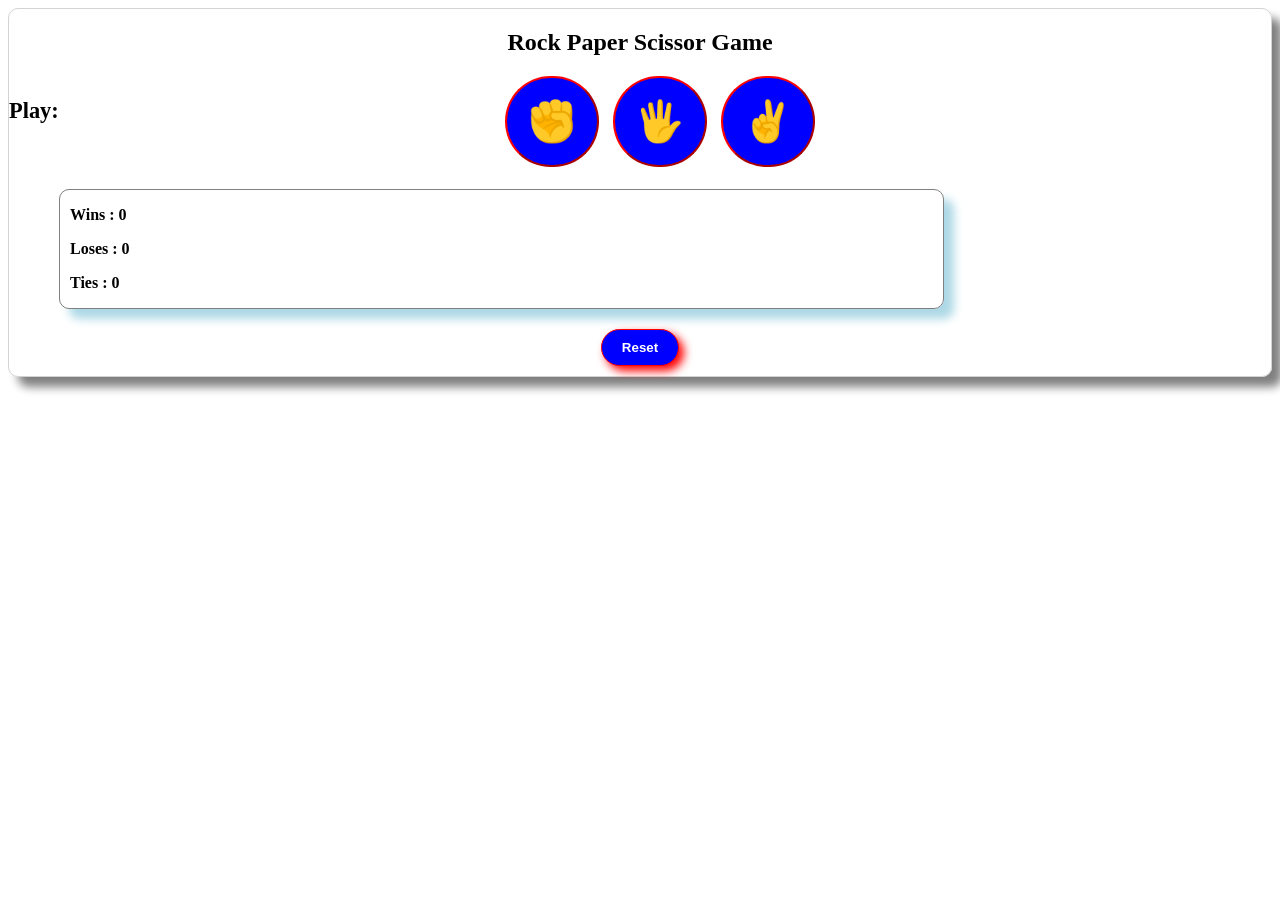
<file: index.html>
<!DOCTYPE html>

<html>
<head>
  <meta http-equiv="CONTENT-TYPE" content="text/html; charset=UTF-8">
  <title>Rock Paper Scissor</title>
  <link rel="stylesheet" href="style.css">
</head>
<body>
  <div class="container">
    <h2>Rock Paper Scissor Game</h2>
    <p class="play">Play:</p>
    <div class="play-btns">
      <button onclick=" playerpick('rock')" class="rock">✊️</button>
      <button onclick=" playerpick('paper')" class="paper">🖐</button>
      <button onclick=" playerpick('scissor')" class="scissor">✌️</button>
    </div>
    <p class="result1"></p>
    <p class="result2"></p>
    
    <div class="score-container">
      <p class="win">Wins : 0</p>
      <p class="lose">Loses : 0</p>
      <p class="tie">Ties : 0</p>
    </div>
    <button onclick=" reset()" class="reset">Reset</button>
  </div>
  
  <script src="javascript.js"> </script>
</body>
</html>
</file>
<file: style.css>
.container{
    border:1px solid lightgrey;
    border-radius:10px;
    box-shadow:10px 10px 10px grey;
    text-align:center;
    content-align:center;
  }
  .play{
    font-size:1.4em;
    font-weight:bold;
    float:left;
    margin-left:0px;
  }
 .play-btns button{
    background-color:blue;
    font-size:2.5em;
    padding:20px;
    border-radius:80px;
    border-color:red;
    margin-right:10px;
  }
.play-btns  button:active{
    opacity:0.1;
  }
  .result1{
    font-size:1.4em;
    font-weight:bold;
  }
  .result2{
    font-size:1.4em;
    font-weight:bold;
  }
  .reset{
    background-color:blue;
    color:white;
    font-weight:bold;
    padding:10px 20px;
    border:1px solid red;
    border-radius:20px;
    box-shadow:5px 5px 10px red;
    margin-bottom:10px;
  }
  
  .score-container{
     width:70%;
     border:1px solid grey;
     border-radius:10px;
     box-shadow:10px 10px 10px lightblue;
    text-align:left;
    margin-bottom:20px;
    margin-left:50px;
}
  .score-container p{
    font-weight:bold;
    margin-left:10px;
  }
  .list{
    color:blue;
  }
</file>
